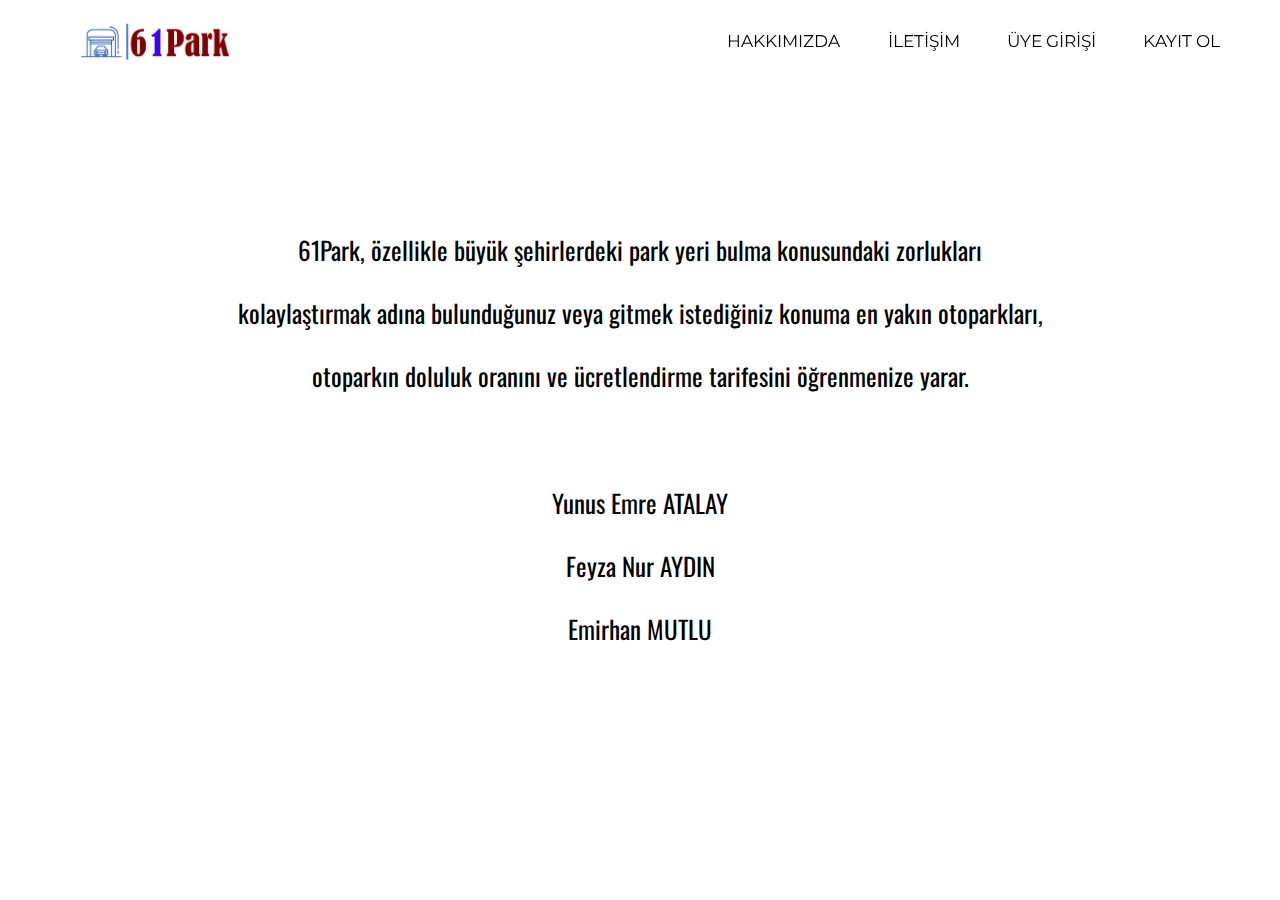
<file: 61park/hakkimizda.html>
<!DOCTYPE html>
<html lang="en">
    <head>
        <meta charset="UTF-8">
        <meta http-equiv="X-UA-Compatible" content="IE=edge">
        <meta name="viewport" content="width=device-width, initial-scale=1.0">
        <title>61Park | Hakkımızda</title>

        <link rel="stylesheet" href="./css/nav-style.css">
        <link rel="stylesheet" href="./css/gen-style.css" />

    </head>
    <body>
        <header class="main-header">
            <div class="header-wrapper">
                <div class="main-logo"><a href="index.html"><img src="./Untitled-1-1tyt.png" alt=""></div>
                    <nav>
                        <div class="nav-mobile"><a id="nav-toggle" href="#!"><span></span></a></div>
                        <ul class="main-menu">
                            <li><a href="./hakkimizda.html">HAKKIMIZDA</a></li>
                            <li><a href="./iletisim.html">İLETİŞİM</a></li>
                            <li><a href="login.php">ÜYE GİRİŞİ</a></li>
                            <li><a href="register.php">KAYIT OL</a></li>
                        </ul>
                    </nav>
                </div>
            </header>
            <div class="container">
                <div>
                    
                    <p>
                        61Park, özellikle büyük şehirlerdeki park yeri bulma
                        konusundaki
                        zorlukları kolaylaştırmak adına bulunduğunuz veya gitmek
                        istediğiniz konuma en yakın otoparkları, otoparkın
                        doluluk
                        oranını ve ücretlendirme tarifesini öğrenmenize yarar.
                    </p>
                    <p>
                    Yunus Emre ATALAY
                    <br>Feyza Nur AYDIN
                    <br>Emirhan MUTLU
                    </p>
                </div>
            </div>
            <script
                src="https://cdnjs.cloudflare.com/ajax/libs/jquery/3.1.0/jquery.min.js"></script>
            <script src="./js/nav-script.js"></script>
        </body>
    </html>
</file>
<file: 61park/css/nav-style.css>
/* Main Header Styles */
.main-header {
  position: absolute;
  top: 0;
  width: 100%;
  z-index: 1000;
  font-family: Montserrat, sans-serif;
  color: rgb(0, 0, 0);
  background: transparent;
}
.main-header .header-wrapper {
  display: block;
  width: 70%;
  margin: 0 auto;
  padding-top: 1.2em;
}
.main-header .header-wrapper .main-logo {
  text-align: center;
}
.main-header .header-wrapper .main-logo img{
  position: fixed;
  float: left;
  left: 5em;
  text-decoration: none;
  width: 12%;
}
.main-header .header-wrapper .main-menu {
  float: right;
  text-align: center;
  position: fixed;
  right: 5%;
}
.main-header .header-wrapper .main-menu li {
  display: inline-block;
  padding: 0.75em 1.5em;
}
.main-header .header-wrapper .main-menu li a {
  padding-bottom: 0.75em;
  text-transform: uppercase;
  color: rgb(0, 0, 0);
  font-size: 1.2em;
  text-decoration: none;
}
.main-header .header-wrapper .main-menu li a:hover {
  color: #fce38a;
  border-bottom: 0.16em solid #fce38a;
  transition: 0.1s;
}
.main-header .header-wrapper .main-menu li a span {
  font-size: 1.2em;
}
/* Media Queries */
@media only screen and (min-width: 1920px) {
  .main-header .header-wrapper {
    width: 57%;
  }
}
@media only screen and (max-width: 1919px) {
  .main-header .header-wrapper {
    width: 60%;
  }
  .main-header .header-wrapper .main-menu {
    font-size: 1em;
  }
}
@media only screen and (max-width: 1680px) {
  .main-header .header-wrapper {
    width: 65%;
  }
  .main-header .header-wrapper .main-menu {
    font-size: 1em;
  }
}
@media only screen and (max-width: 1366px) {
  .main-header .header-wrapper {
    width: 70%;
  }
  .main-header .header-wrapper .main-menu {
    font-size: 0.9em;
    right: 3%;
  }
}
@media only screen and (max-width: 1220px){
  .main-header .header-wrapper .main-menu {
    font-size: 0.8em;
    right: 2%;
  }
  .main-header .header-wrapper .main-logo a{
    font-size: 1.8em;
  }
}
@media only screen and (max-width: 1120px) {
  .main-header .header-wrapper .main-menu {
    font-size: 0.8em;
    right: 1.5%;
  }
  .main-header .header-wrapper .main-menu li {
    padding: 0.75em 1.4em;
  }
  .main-header .header-wrapper .main-logo a{
    font-size: 1.6em;
  }
}
.nav-mobile {
  display: none;
  position: fixed;
  top: 0;
  right: 0;
  background-color: transparent;
  height: 70px;
  width: 70px;
}
@media only screen and (max-width: 1024px) {
  .nav-mobile {
    display: block;
  }
  nav {
    width: 100%;
    padding: 70px 0 15px;
  }
  nav ul {
    display: none;
  }
  nav ul li {
    float: none;
  }
  /* nav ul li a {
    padding: 15px;
    line-height: 20px;
  }
  nav ul li ul li a {
    padding-left: 30px;
  }
  .main-header .header-wrapper .main-menu li {
    padding: 0.75em 0.5em;
  } */
}
@media screen and (min-width: 1025px) {
  .main-menu {
    display: block !important;
  }
}
#nav-toggle {
  position: absolute;
  left: 18px;
  top: 22px;
  cursor: pointer;
  padding: 10px 35px 16px 0px;
}
#nav-toggle span,
#nav-toggle span:before,
#nav-toggle span:after {
  cursor: pointer;
  border-radius: 1px;
  height: 5px;
  width: 35px;
  background: #000000;
  position: absolute;
  display: block;
  content: "";
  transition: all 300ms ease-in-out;
}
#nav-toggle span:before {
  top: -10px;
}
#nav-toggle span:after {
  bottom: -10px;
}
#nav-toggle.active span {
  background-color: transparent;
}
#nav-toggle.active span:before, #nav-toggle.active span:after {
  top: 0;
}
#nav-toggle.active span:before {
  transform: rotate(45deg);
}
#nav-toggle.active span:after {
  transform: rotate(-45deg);
}
</file>
<file: 61park/css/gen-style.css>
@import url('https://fonts.googleapis.com/css2?family=Montserrat:wght@500&family=Oswald:wght@300&family=Roboto+Condensed:ital@1&family=Uchen&display=swap');
body {
    margin: 0 auto;
    padding: 0;
    font-size: 16px;
    /*background-image: linear-gradient(rgba(158, 123, 255, 0.9), rgb(19, 167, 140));*/
    background-color: rgb(255, 255, 255);
    background-repeat: no-repeat;
    background-attachment: fixed;
    width: 100%;
    height: 100%;

  }
  body p{
    font-family: 'Oswald', sans-serif;
  }
  body ul,
  body li {
    margin: 0;
    padding: 0;
  }
  body li {
    list-style-type: none;
  }
  body a {
    text-decoration: none;
  }
.container{
    display: flex;
    align-items: stretch;
    margin-top: 12%;
}
.container div p{
    font-size: 25px;
    color: rgb(0, 0, 0);
    text-align: center;
    line-height: 7vh;
    padding: 0 3vw;
    margin: 5% 15%;
}
.container div img{
    width: 30%;
    height: 90%;
    object-fit: contain;
    overflow: hidden;
    margin-left: 35%;
}
</file>
